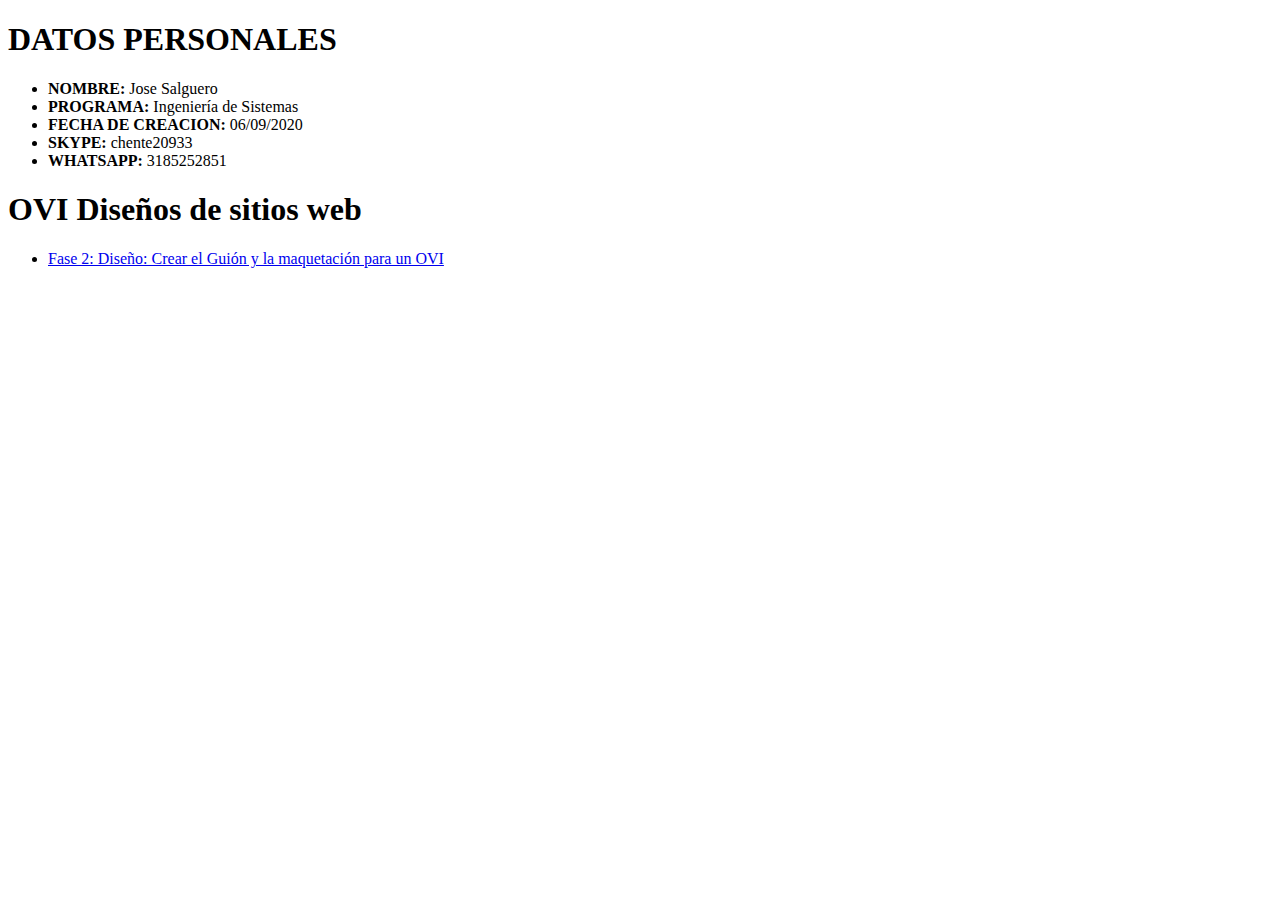
<file: index.html>
<!DOCTYPE html>
<html lang="es">
<head>
    <meta charset="UTF-8">
    <meta name="viewport" content="width=, initial-scale=1.0">
    <title>FASE 1-DATOS</title>
</head>
<body>
    <h1>DATOS PERSONALES</h1>
    <ul>
        <li><strong>NOMBRE:</strong> Jose Salguero</li>
        <li><strong>PROGRAMA:</strong> Ingeniería de Sistemas</li>
        <li><strong>FECHA DE CREACION:</strong> 06/09/2020</li>
        <li><strong>SKYPE:</strong> chente20933</li>
        <li><strong>WHATSAPP:</strong> 3185252851</li>
    </ul>
    <h1>OVI Diseños de sitios web</h1>
    <nav>
        <ul class="menu">
        <li> <a href="planing.html"> Fase 2: Diseño: Crear el Guión y la maquetación para un OVI </a></li>
        </ul>
    </nav>
    
</body>
</html>
</file>
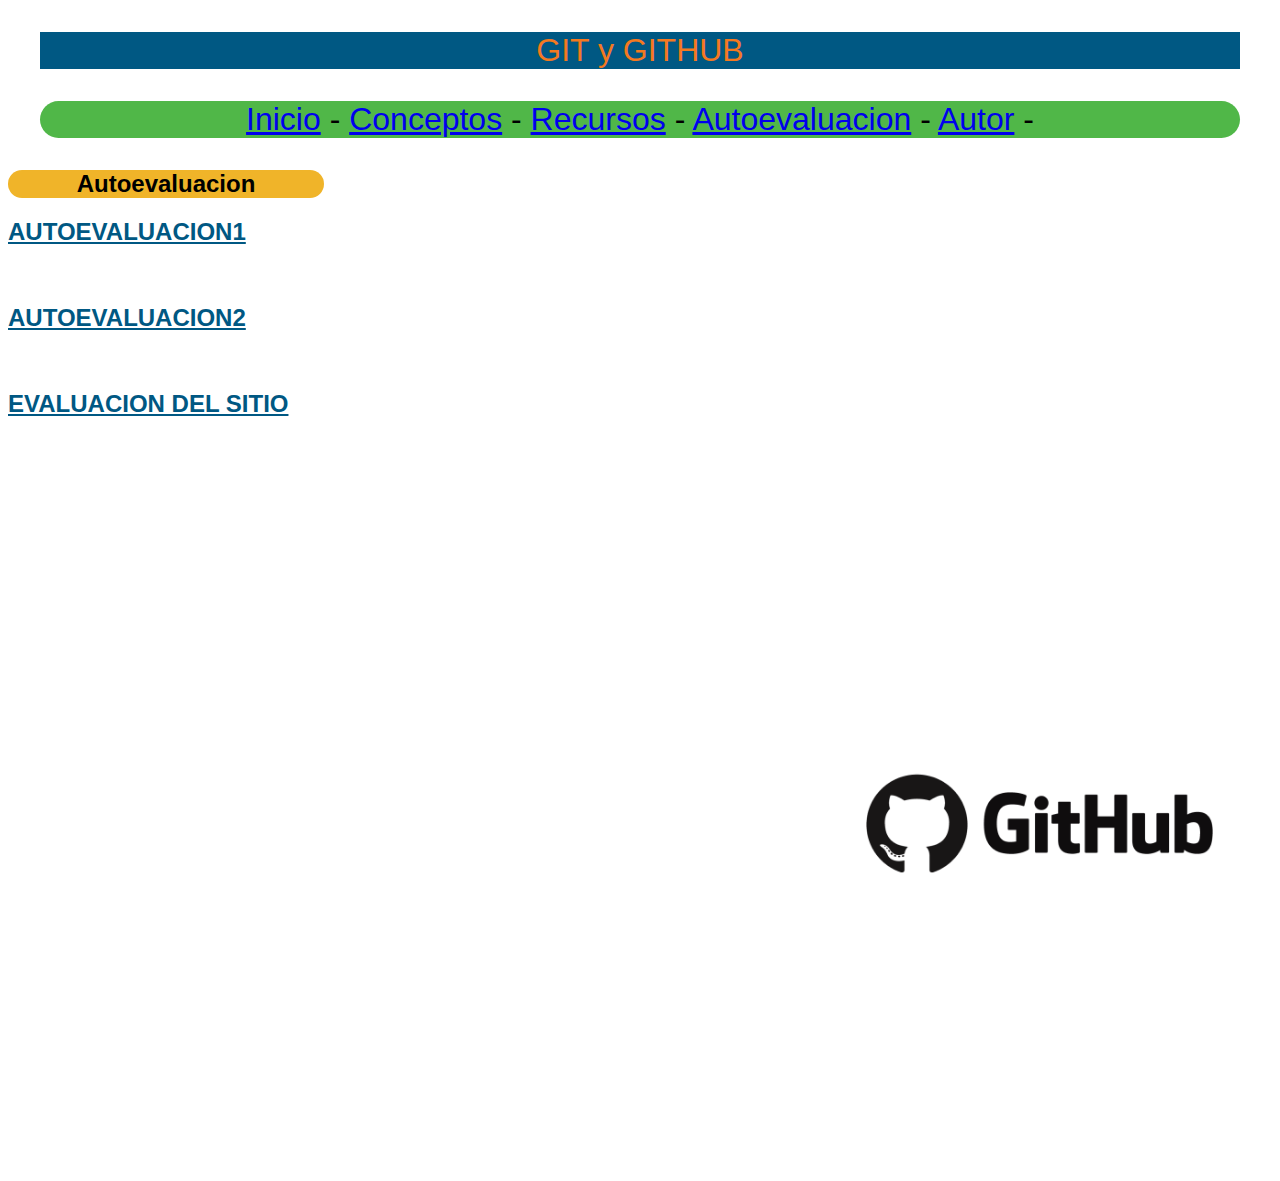
<file: autoevaluacion02.html>
<!DOCTYPE html>
<html lang="es">
<head>
    <meta charset="UTF-8">
    <meta name="viewport" content="width=device-width, initial-scale=1.0">
    <title>Autoevaluacion 02</title>
    <link rel="stylesheet" href="misestilos.css">
</head>
<body class="body">
    <p class="titulo">GIT y GITHUB</p>
    <div class="menu">
        <a href="inicio.html">Inicio</a> -
        <a href="conceptos01.html">Conceptos</a> -
        <a href="recursos01.html">Recursos</a> -
        <a href="autoevaluacion01.html">Autoevaluacion</a> -
        <a href="autor.html">Autor</a> -
    </div>
    <h2 class="titulo2">Autoevaluacion</h2>
    <h2> 
        <a style="color:  #005883" href= "autoevaluacion01.html"> AUTOEVALUACION1 </a> 
    </h2><br>
    <h2> 
        <a style="color:  #005883" href= "autoevaluacion02.html"> AUTOEVALUACION2 </a> 
    </h2><br>
    <h2> 
        <a style="color:  #005883" href= "evaluacion del sitio.html"> EVALUACION DEL SITIO </a> 
    </h2><br>
</div><br>
<table>
    <tr>
        <td>
            <iframe width="795" height="690" frameborder="0" src="https://es.educaplay.com/juego/7831861-que_es_github.html"></iframe>
        </td>
        <td>
            <img src="GIThub.png" alt="GITHUB" style="max-width:100%;widows: 100%;;height:auto; float: right;">
        </td>
    </table>
</body>
</html>
</file>
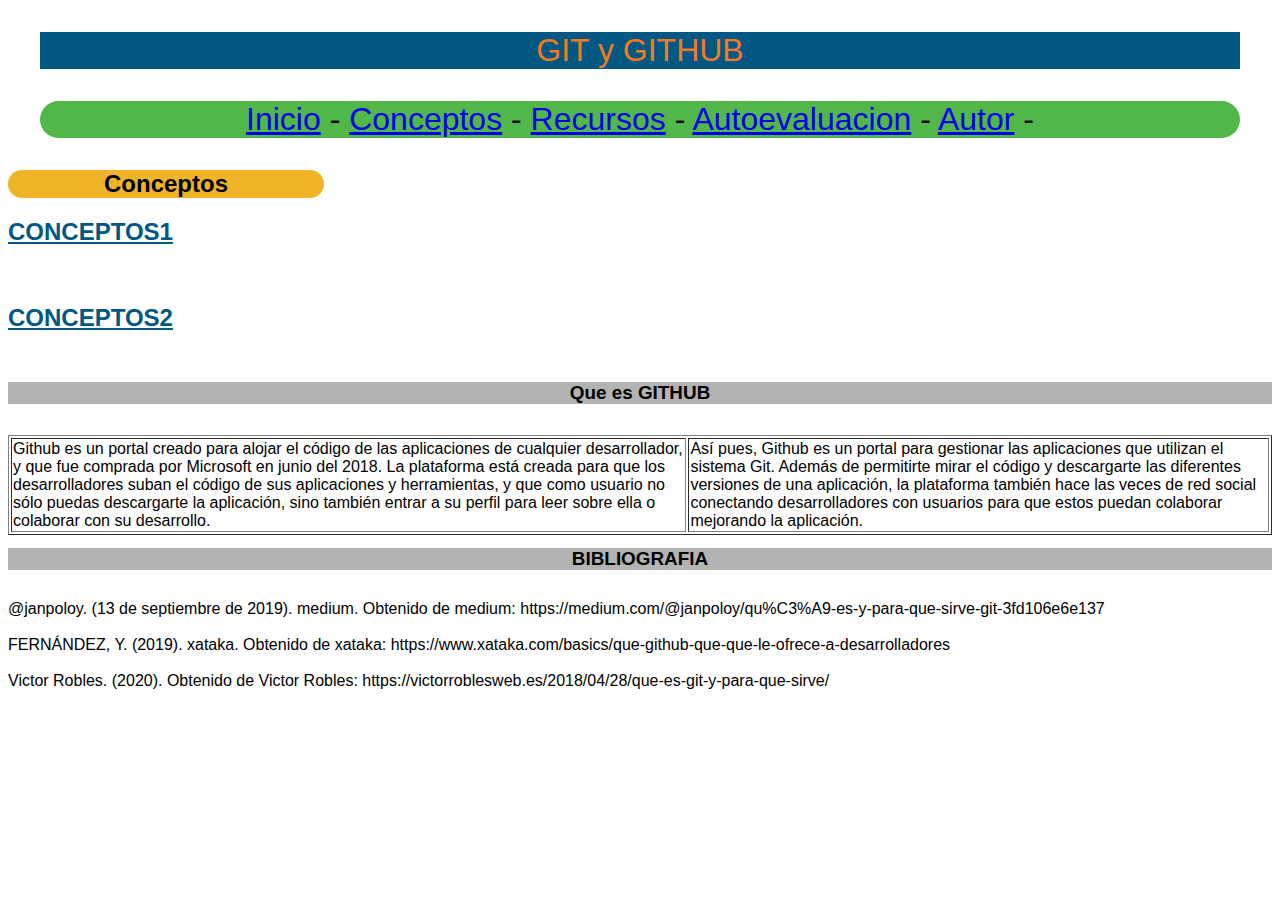
<file: conceptos02.html>
<!DOCTYPE html>
<html lang="en">
<head>
    <meta charset="UTF-8">
    <meta name="viewport" content="width=device-width, initial-scale=1.0">
    <title>Conceptos 02</title>
    <link rel="stylesheet" href="misestilos.css">
</head>
<body class="body">
    <p class="titulo">GIT y GITHUB</p>
    <div class="menu">
        <a href="inicio.html">Inicio</a> -
        <a href="conceptos01.html">Conceptos</a> -
        <a href="recursos01.html">Recursos</a> -
       <a href="autoevaluacion01.html">Autoevaluacion</a> -
        <a href="autor.html">Autor</a> -
    </div>
    <h2 class="titulo2">Conceptos</h2>
    <h2> 
        <a style="color:  #005883" href= "conceptos01.html"> CONCEPTOS1 </a> 
    </h2><br>
    <h2> 
        <a style="color:  #005883" href= "conceptos02.html"> CONCEPTOS2 </a> 
    </h2><br>
    <div style="background-color:#B3B3B3; color: black;">
        <h1 style="text-align: center;font-size: 5mm;"> Que es GITHUB 
        </h1>
    </div><br>
    <table border="1" width=100%>
        <tr>
            <td>
                Github es un portal creado para alojar el código de las aplicaciones de cualquier desarrollador, y que fue comprada por Microsoft en junio del 2018. 
                La plataforma está creada para que los desarrolladores suban el código de sus aplicaciones y herramientas, y que como usuario no sólo puedas descargarte la aplicación, 
                sino también entrar a su perfil para leer sobre ella o colaborar con su desarrollo. <br>
            </td>
            <td>
                Así pues, Github es un portal para gestionar las aplicaciones que utilizan el sistema Git. Además de permitirte mirar el código y descargarte las diferentes versiones de una aplicación,
                la plataforma también hace las veces de red social conectando desarrolladores con usuarios para que estos puedan colaborar mejorando la aplicación.
            </td>
        </tr>
    </table>
    <div style="background-color:#B3B3B3; color: black;">
        <h1 style="text-align: center;font-size: 5mm;"> BIBLIOGRAFIA 
        </h1>
    </div><br>
    <li>
        @janpoloy. (13 de septiembre de 2019). medium. Obtenido de medium: https://medium.com/@janpoloy/qu%C3%A9-es-y-para-que-sirve-git-3fd106e6e137 <br><br>
    </li>
    <li>
        FERNÁNDEZ, Y. (2019). xataka. Obtenido de xataka: https://www.xataka.com/basics/que-github-que-que-le-ofrece-a-desarrolladores <br><br>
    </li>
    <li>
        Victor Robles. (2020). Obtenido de Victor Robles: https://victorroblesweb.es/2018/04/28/que-es-git-y-para-que-sirve/ <br><br>
    </li>

</body>
</html>
</file>
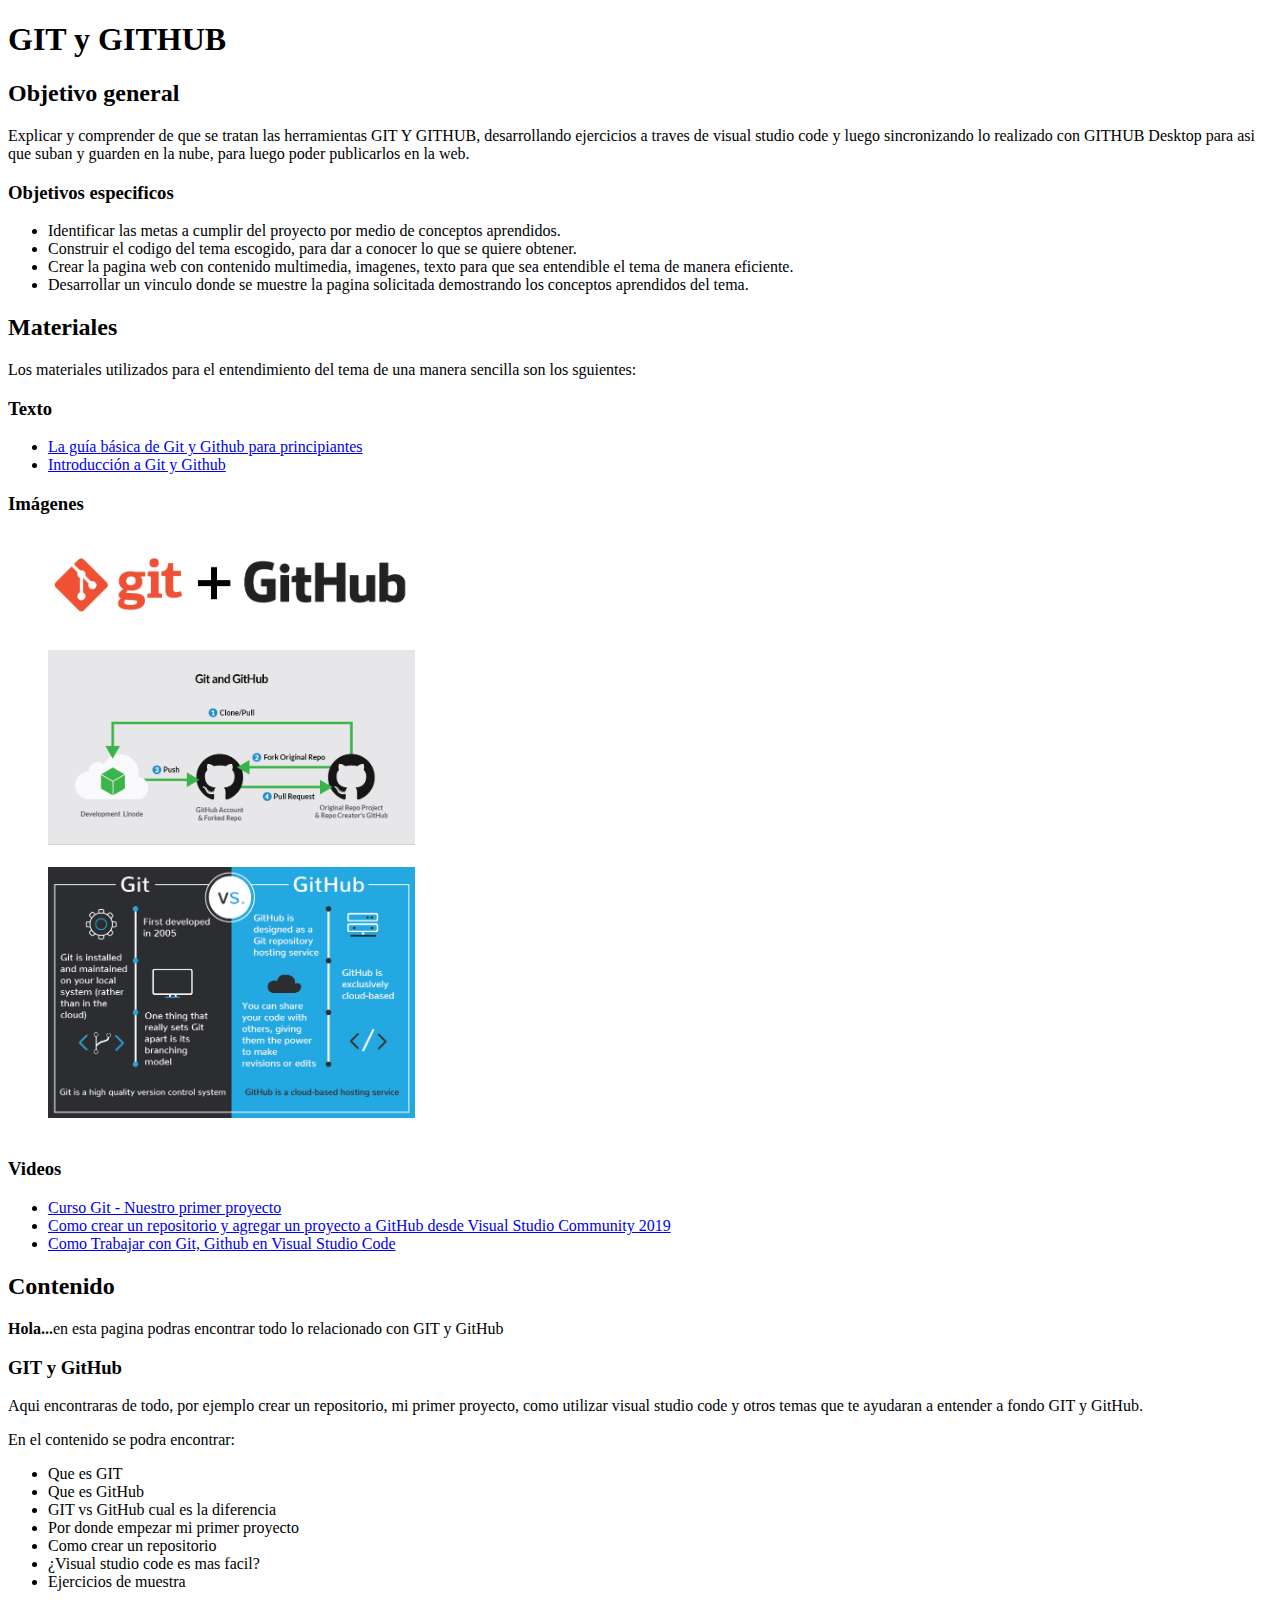
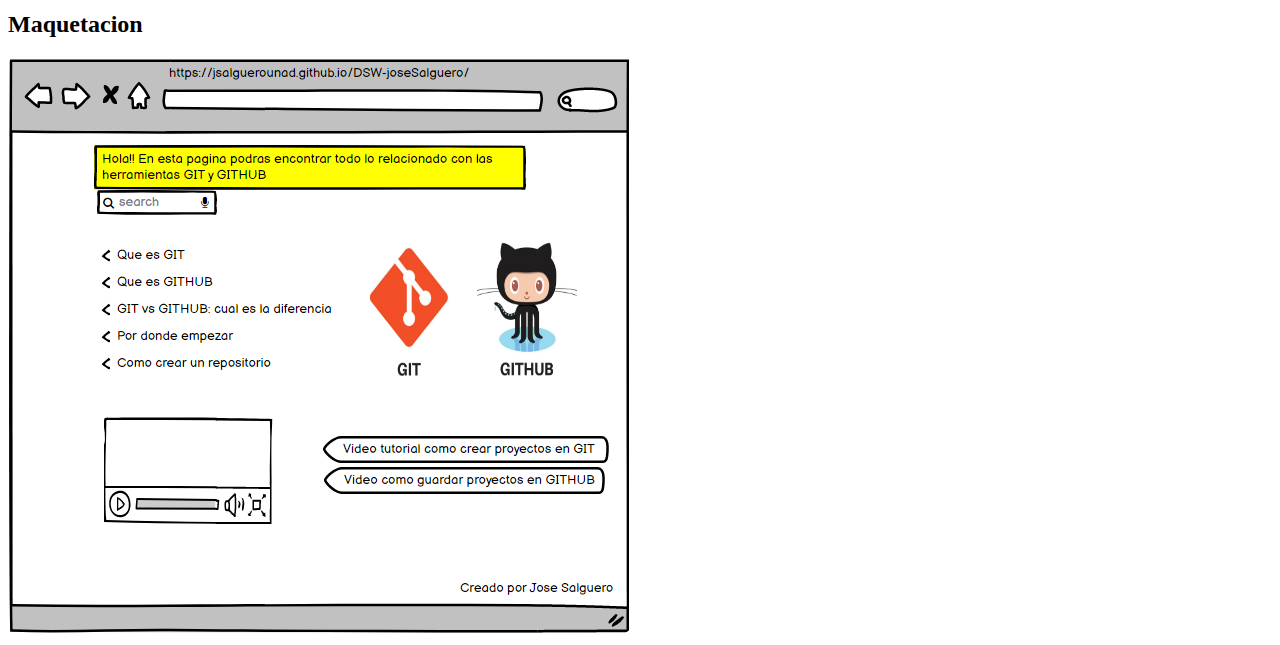
<file: planing.html>
<!DOCTYPE html>
<html lang="es">
<head>
    <meta charset="UTF-8">
    <title>Fase 2: Crear el Guión y la maquetación para un OVI</title>
</head>
<body>
      <h1>GIT y GITHUB</h1>
         
        <h2>Objetivo general</h2>
        <p>Explicar y comprender de que se tratan las herramientas GIT Y GITHUB, desarrollando ejercicios a traves de visual studio code y luego sincronizando lo realizado con GITHUB Desktop para asi que suban y guarden en la nube, para luego poder publicarlos en la web.</p>

          <h3>Objetivos especificos</h3>
          <ul>
              <li>Identificar las metas a cumplir del proyecto por medio de conceptos aprendidos.</li>
              <li>Construir el codigo del tema escogido, para dar a conocer lo que se quiere obtener.</li>
              <li>Crear la pagina web con contenido multimedia, imagenes, texto para que sea entendible el tema de manera eficiente.</li>
              <li>Desarrollar un vinculo donde se muestre la pagina solicitada demostrando los conceptos aprendidos del tema.</li>
          </ul>


         <h2>Materiales</h2>
         <p>Los materiales utilizados para el entendimiento del tema de una manera sencilla son los sguientes:</p>
         <h3>Texto</h3>
                <nav>
                    <ul class="menu">
                    <li> <a href="https://medium.com/@sthefany/primeros-pasos-con-github-7d5e0769158c"> La guía básica de Git y Github para principiantes </a></li>
                    <li> <a href="https://desarrolloweb.com/articulos/introduccion-git-github.html"> Introducción a Git y Github </a></li>
                    </ul>
                </nav>

          <h3>Imágenes</h3>
            <ul>
                <img src="GIT y GitHub.PNG" alt="GIT Y GITHUB SOCIOS" style="max-width:30%;width:auto;height:auto;"><br><br>
                <img src="Funcionamiento GIT y GITHUB.PNG" alt="Funcionamiento GIT" style="max-width:30%;width:auto;height:auto;"><br><br>
                <img src="GIT vs GitHub.png" alt="GIT VS GitHub" style="max-width:30%;width:auto;height:auto;"><br><br>
            </ul>

          <h3>Videos</h3>
                <nav>
                    <ul class="menu">
                    <li> <a href="https://www.youtube.com/watch?v=vH9pkFf1D7M&ab_channel=codigofacilito"> Curso Git - Nuestro primer proyecto</a></li>
                    <li> <a href="https://www.youtube.com/watch?v=560GOf3f6xk&ab_channel=AguilarSystems"> Como crear un repositorio y agregar un proyecto a GitHub desde Visual Studio Community 2019</a></li>
                    <li> <a href="https://www.youtube.com/watch?v=qdec2M4NwT0&ab_channel=render2web"> Como Trabajar con Git, Github en Visual Studio Code</a></li>
                    </ul>
                </nav>

          <h2>Contenido</h2>
                <p><strong>Hola...</strong>en esta pagina podras encontrar todo lo relacionado con GIT y GitHub</p>
                        <h3>GIT y GitHub</h3>
                        <p>Aqui encontraras de todo, por ejemplo crear un repositorio, mi primer proyecto, como utilizar visual studio code y otros temas que te ayudaran a entender a fondo GIT y GitHub.</p>
                        <p>En el contenido se podra encontrar: </p>
                            <ul>
                                <li>Que es GIT</li>
                                <li>Que es GitHub</li>
                                <li>GIT vs GitHub cual es la diferencia </li>
                                <li>Por donde empezar mi primer proyecto</li>
                                <li>Como crear un repositorio</li>
                                <li>¿Visual studio code es mas facil?</li>
                                <li>Ejercicios de muestra</li>
                                 
                            </ul>

         <h2>Maquetacion</h2>
         <img src="maquetacion.PNG" alt="Maquetacion GIT y GITHUB">
             
</body>
</html>
</file>
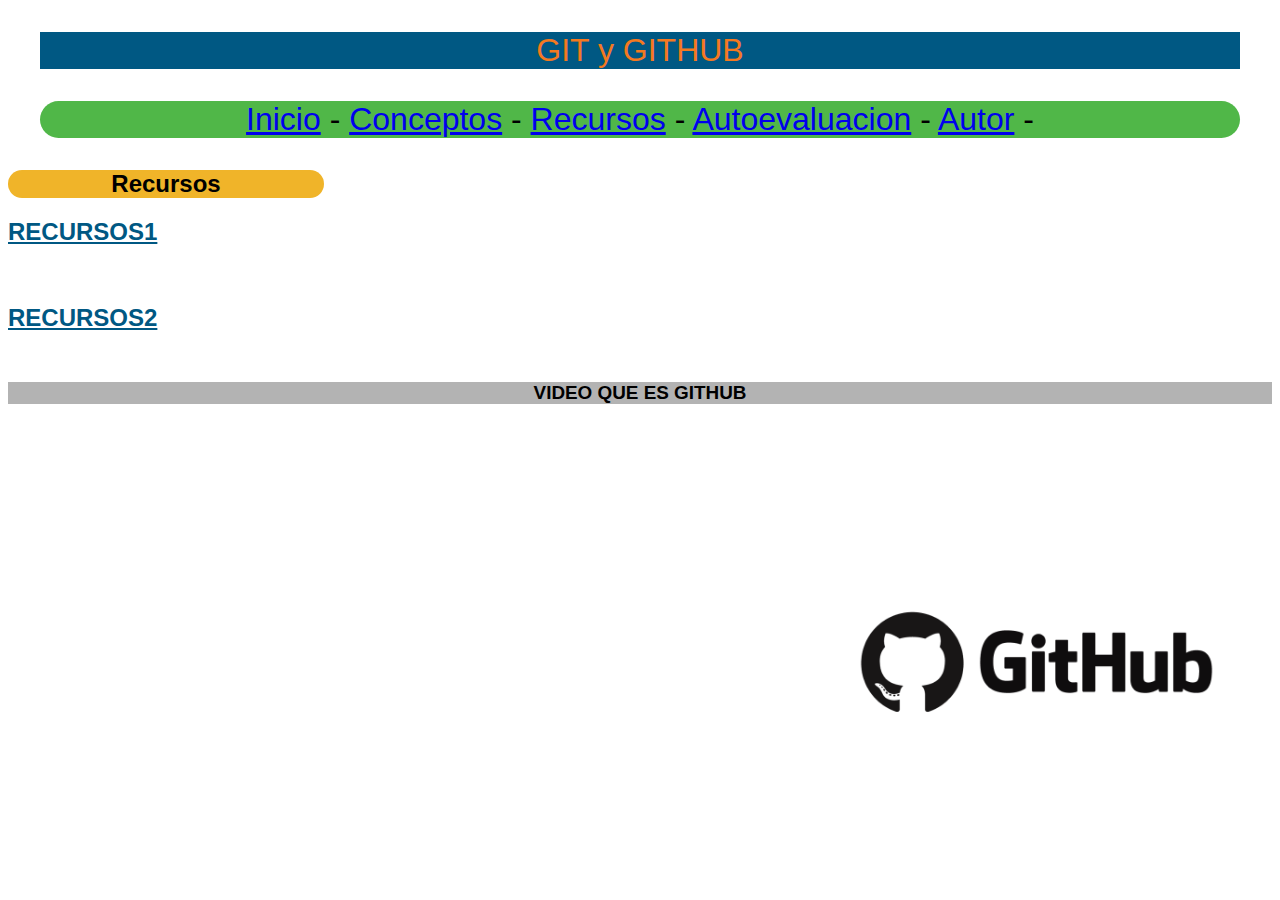
<file: recursos02.html>
<!DOCTYPE html>
<html lang="en">
<head>
    <meta charset="UTF-8">
    <meta name="viewport" content="width=device-width, initial-scale=1.0">
    <title>Recursos02</title>
    <link rel="stylesheet" href="misestilos.css">
</head>
<body class="body">
    <p class="titulo">GIT y GITHUB</p>
    <div class="menu">
        <a href="inicio.html">Inicio</a> -
        <a href="conceptos01.html">Conceptos</a> -
        <a href="recursos01.html">Recursos</a> -
        <a href="autoevaluacion01.html">Autoevaluacion</a> -
        <a href="autor.html">Autor</a> -
    </div>
    <h2 class="titulo2">Recursos</h2>
    <h2> <a style="color:  #005883" href= "recursos01.html"> RECURSOS1 </a> </h2><br>
    <h2> <a style="color:  #005883" href= "recursos02.html"> RECURSOS2 </a> </h2><br>
    <div style="background-color:#B3B3B3; color: black;">
        <h1 style="text-align: center;font-size: 5mm;"> VIDEO QUE ES GITHUB
        </h1>
    </div><br>
    <table>
        <tr>
            <td>
                <iframe width="789" height="444" src="https://www.youtube.com/embed/jE4dmnLgvbE" frameborder="0" allow="accelerometer; autoplay; clipboard-write; encrypted-media; gyroscope; picture-in-picture" allowfullscreen></iframe>
            </td>
            <td>
                <img src="GIThub.png" alt="GITHUB" style="max-width:100%;widows: 100%;;height:auto; float: right;">
            </td>
        </tr>
    </table> 
</body>
</html>
</file>
<file: misestilos.css>
.titulo{
    color: #F47920;
    height: 4%;
    background:#005883;
    margin: 1em;
    text-align: center;
    font-family: 'Franklin Gothic Medium', 'Arial Narrow', Arial, sans-serif;
    font-size: xx-large;
}

.menu{
    height: 4%;
    background: #50B748;
    border-radius: 1em  ;
    margin: 1em;
    text-align: center;
    font-size: xx-large;
    }

.titulo2{
    text-align: center;
    height: 5%;
    width: 25%;
    background:#F0B429;
    border-radius: 1em  ;
    text-align: center;
}
.body{
    font-family: 'Franklin Gothic Medium', 'Arial Narrow', Arial, sans-serif;
}
.tabla{
    width: 80;
    margin: 60;
}
.icono{
    cursor: pointer;
    font-size: 100px;
}
</file>
